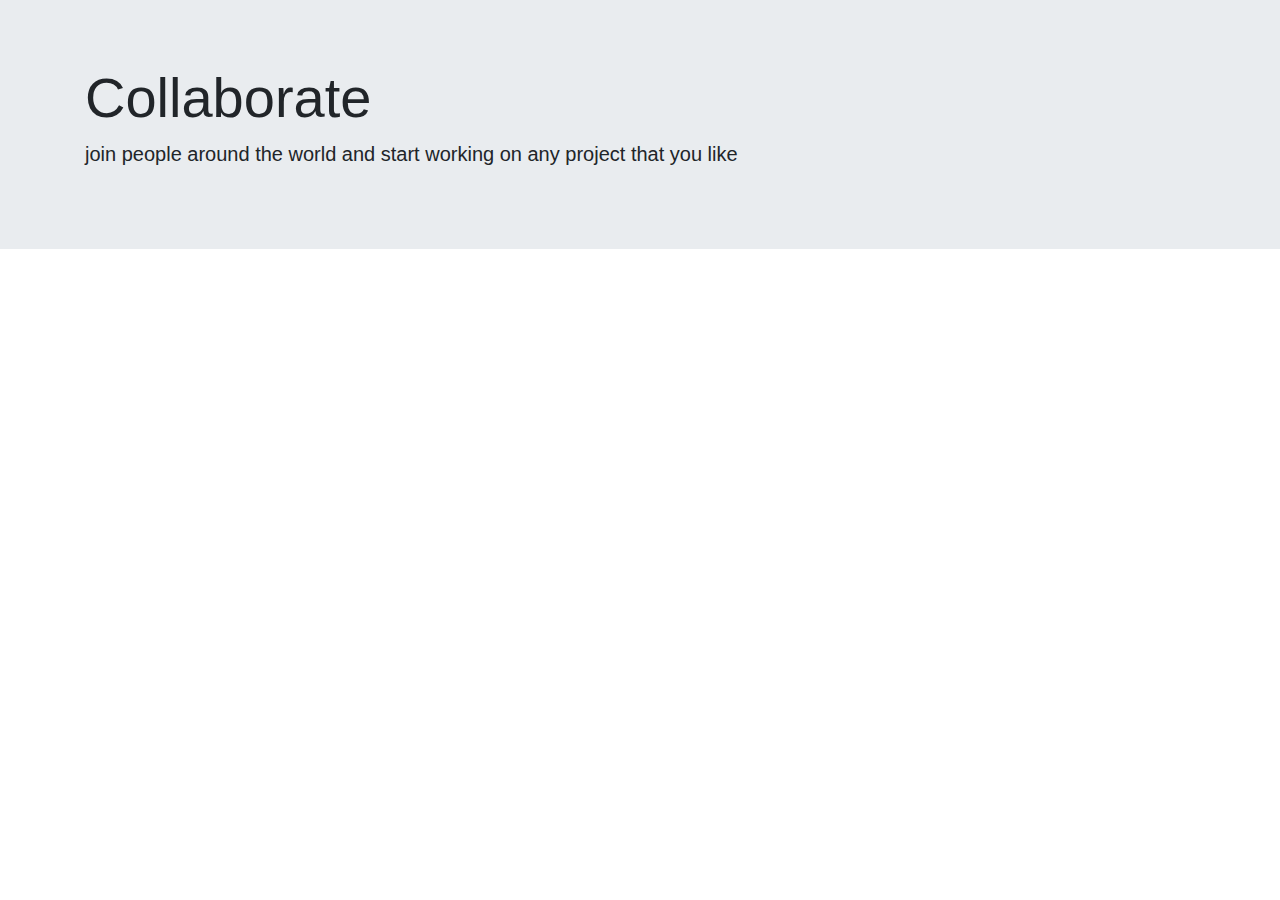
<file: user_authentication_form/cololab_landing/collaborate.html>
<!doctype html>
<html>
        <meta charset="utf-8">
        <meta name="viewport" content="width=device-width, initial-scale=1, shrink-to-fit=no">
    
        <!-- Bootstrap CSS -->
        <link rel="stylesheet" href="https://maxcdn.bootstrapcdn.com/bootstrap/4.0.0/css/bootstrap.min.css" integrity="sha384-Gn5384xqQ1aoWXA+058RXPxPg6fy4IWvTNh0E263XmFcJlSAwiGgFAW/dAiS6JXm" crossorigin="anonymous">
    
        <title>Bootstrap 4 Starter Template</title>
      </head>
      <body>
            
        <div class="jumbotron jumbotron-fluid">
                <div class="container">
                     <h1 class="display-4">Collaborate</h1>
                     <p class="lead">join people around the world and start working on any project that you like</p>
                </div>
            </div>
                
    </body>
 </html>
</file>
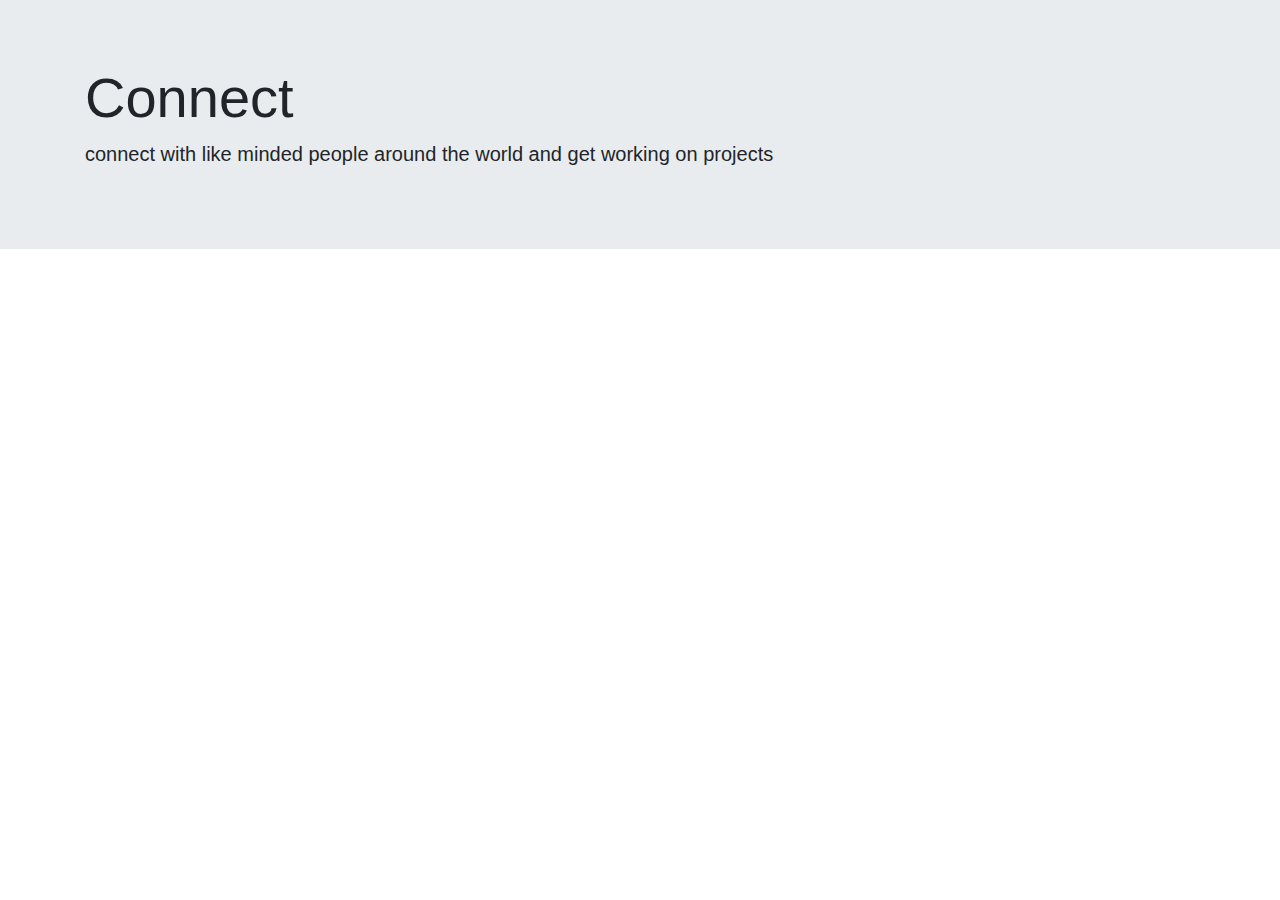
<file: user_authentication_form/cololab_landing/connect.html>
<!doctype html>
<html>
        <meta charset="utf-8">
        <meta name="viewport" content="width=device-width, initial-scale=1, shrink-to-fit=no">
    
        <!-- Bootstrap CSS -->
        <link rel="stylesheet" href="https://maxcdn.bootstrapcdn.com/bootstrap/4.0.0/css/bootstrap.min.css" integrity="sha384-Gn5384xqQ1aoWXA+058RXPxPg6fy4IWvTNh0E263XmFcJlSAwiGgFAW/dAiS6JXm" crossorigin="anonymous">
    
        <title>Bootstrap 4 Starter Template</title>
      </head>
      <body>
            
        <div class="jumbotron jumbotron-fluid">
                <div class="container">
                     <h1 class="display-4">Connect</h1>
                     <p class="lead">connect with like minded people around the world and get working on projects</p>
                </div>
            </div>
                
    </body>
</file>
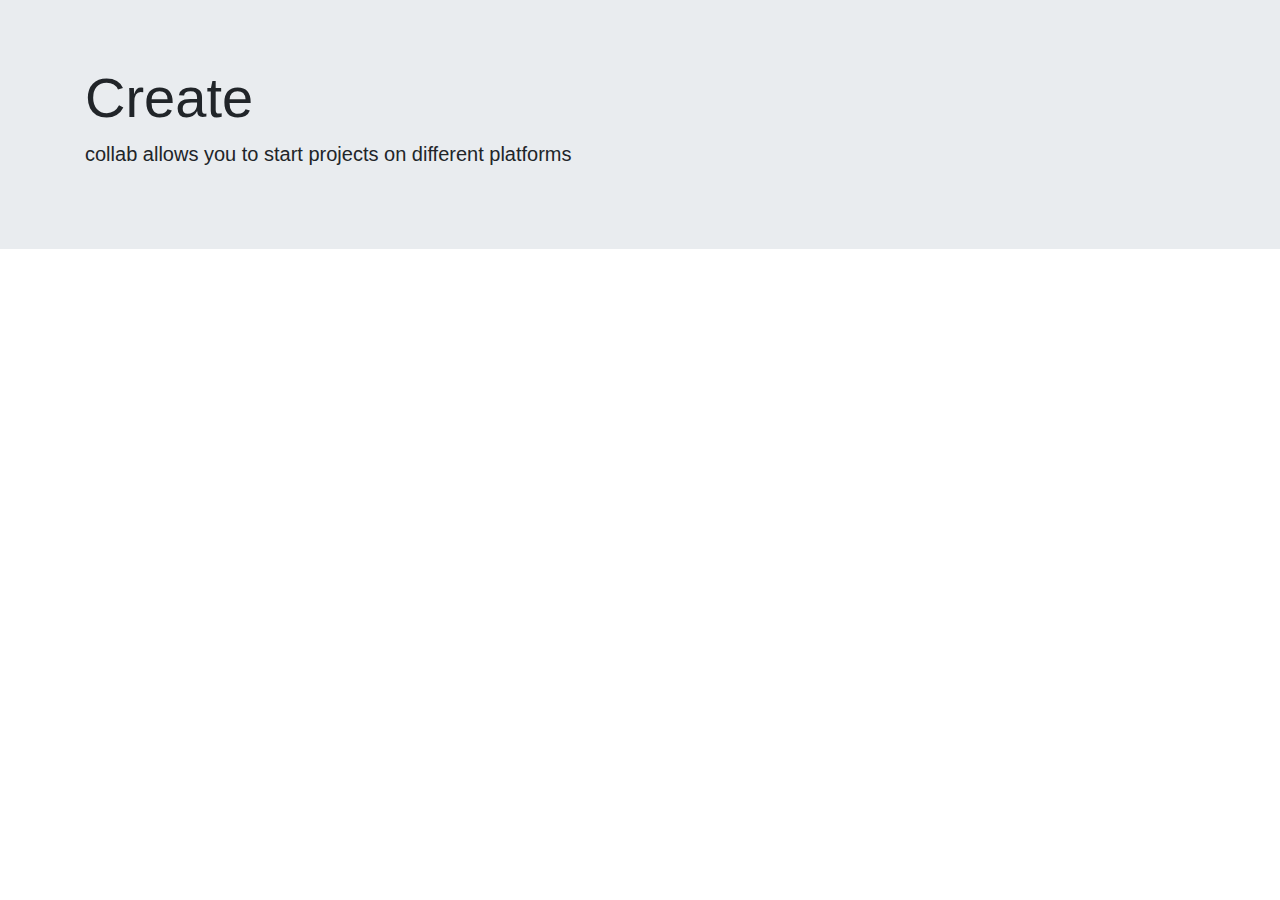
<file: user_authentication_form/cololab_landing/create.html>
<!doctype html>
<html>
        <meta charset="utf-8">
        <meta name="viewport" content="width=device-width, initial-scale=1, shrink-to-fit=no">
    
        <!-- Bootstrap CSS -->
        <link rel="stylesheet" href="https://maxcdn.bootstrapcdn.com/bootstrap/4.0.0/css/bootstrap.min.css" integrity="sha384-Gn5384xqQ1aoWXA+058RXPxPg6fy4IWvTNh0E263XmFcJlSAwiGgFAW/dAiS6JXm" crossorigin="anonymous">
    
        <title>Bootstrap 4 Starter Template</title>
      </head>
      <body>
            
        <div class="jumbotron jumbotron-fluid">
                <div class="container">
                     <h1 class="display-4">Create</h1>
                     <p class="lead">collab allows you to start projects on different platforms</p>
                </div>
            </div>
                
    </body>
 </html>
</file>
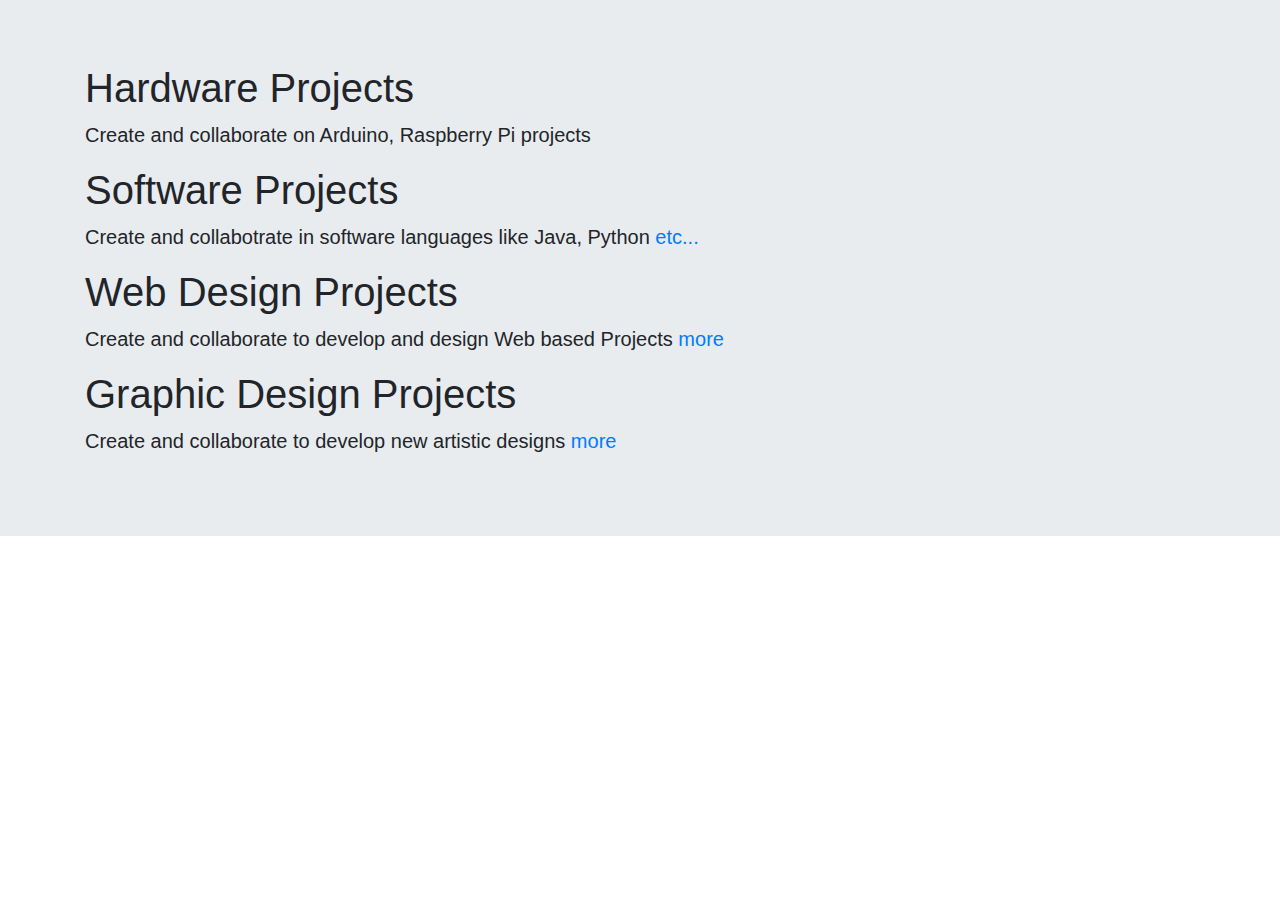
<file: user_authentication_form/cololab_landing/LearnMore.html>
<!doctype html>
<html>
        <meta charset="utf-8">
        <meta name="viewport" content="width=device-width, initial-scale=1, shrink-to-fit=no">
    
        <!-- Bootstrap CSS -->
        <link rel="stylesheet" href="https://maxcdn.bootstrapcdn.com/bootstrap/4.0.0/css/bootstrap.min.css" integrity="sha384-Gn5384xqQ1aoWXA+058RXPxPg6fy4IWvTNh0E263XmFcJlSAwiGgFAW/dAiS6JXm" crossorigin="anonymous">
    
        <title>collab-Learn More</title>
      </head>
      <body>
            
        <div class="jumbotron jumbotron-fluid">
                <div class="container">
                     <h1 class="display-7">Hardware Projects</h1>
                     <p class="lead">Create and collaborate on Arduino, Raspberry Pi projects</p>
                </div>
                <div class="container">
                        <h1 class="display-7">Software Projects</h1>
                        <p class="lead">Create and collabotrate in software languages like Java, Python <a href="#"> etc...</a></p>
                   </div>
                <div class="container">
                        <h1 class="display-7">Web Design Projects</h1>
                        <p class="lead">Create and collaborate to develop and design Web based Projects<a href="#">     more</a></p>
                   </div>
                   <div class="container">
                        <h1 class="display-7">Graphic Design Projects</h1>
                        <p class="lead">Create and collaborate to develop new artistic designs<a href="#">     more</a></p>
                   </div>   
            </div>
                
    </body>
</file>
